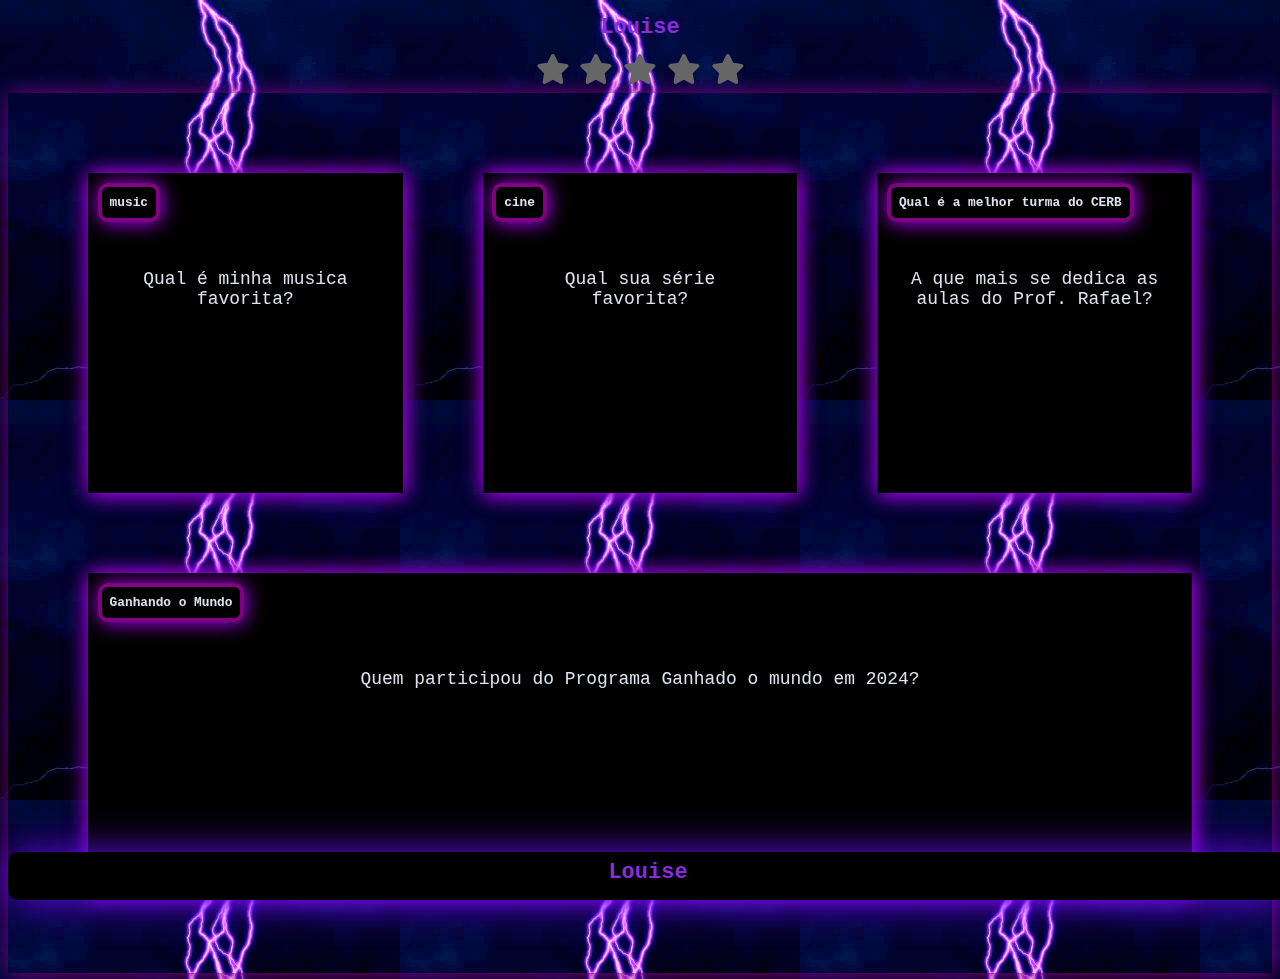
<file: index.html>
<!DOCTYPE html>
<html lang="pt-br">
<head>
    <link rel="icon" href="coracao.png" type="coracao.png">
    <meta charset="UTF-8">
    <meta name="viewport" content="width=device-width, initial-scale=1.0">
    <link rel="stylesheet" href="style.css">
    <link rel="icon" href="icon.png">
    <title>@louise</title>
</head>
<style>
    body{
    min-height:10vh;
    }

    ::-webkit-scrollbar 
    {
        width: 12px;
    }

    ::-webkit-scrollbar-track 
    {
        background: green;
    }

    ::-webkit-scrollbar-thumb 
    {
        background: #01021a;
        border-radius: 12-0px;
    }

    ::-webkit-scrollbar-thumb:hover 
    {
        opacity: .95;
    }
  </style>
<body>
    <div>
        <h1> Louise </h1>
    
    </div>

        <div class="radio">
            <input value="1" name="rating" type="radio" id="rating-1" />
            <label title="1 stars" for="rating-1">
              <svg xmlns="http://www.w3.org/2000/svg" height="1em" viewBox="0 0 576 512">
                <path
                  d="M316.9 18C311.6 7 300.4 0 288.1 0s-23.4 7-28.8 18L195 150.3 51.4 171.5c-12 1.8-22 10.2-25.7 21.7s-.7 24.2 7.9 32.7L137.8 329 113.2 474.7c-2 12 3 24.2 12.9 31.3s23 8 33.8 2.3l128.3-68.5 128.3 68.5c10.8 5.7 23.9 4.9 33.8-2.3s14.9-19.3 12.9-31.3L438.5 329 542.7 225.9c8.6-8.5 11.7-21.2 7.9-32.7s-13.7-19.9-25.7-21.7L381.2 150.3 316.9 18z"
                ></path>
              </svg>
            </label>
          
            <input value="2" name="rating" type="radio" id="rating-2" />
            <label title="2 stars" for="rating-2">
              <svg xmlns="http://www.w3.org/2000/svg" height="1em" viewBox="0 0 576 512">
                <path
                  d="M316.9 18C311.6 7 300.4 0 288.1 0s-23.4 7-28.8 18L195 150.3 51.4 171.5c-12 1.8-22 10.2-25.7 21.7s-.7 24.2 7.9 32.7L137.8 329 113.2 474.7c-2 12 3 24.2 12.9 31.3s23 8 33.8 2.3l128.3-68.5 128.3 68.5c10.8 5.7 23.9 4.9 33.8-2.3s14.9-19.3 12.9-31.3L438.5 329 542.7 225.9c8.6-8.5 11.7-21.2 7.9-32.7s-13.7-19.9-25.7-21.7L381.2 150.3 316.9 18z"
                ></path>
              </svg>
            </label>
          
            <input value="3" name="rating" type="radio" id="rating-3" />
            <label title="3 stars" for="rating-3">
              <svg xmlns="http://www.w3.org/2000/svg" height="1em" viewBox="0 0 576 512">
                <path
                  d="M316.9 18C311.6 7 300.4 0 288.1 0s-23.4 7-28.8 18L195 150.3 51.4 171.5c-12 1.8-22 10.2-25.7 21.7s-.7 24.2 7.9 32.7L137.8 329 113.2 474.7c-2 12 3 24.2 12.9 31.3s23 8 33.8 2.3l128.3-68.5 128.3 68.5c10.8 5.7 23.9 4.9 33.8-2.3s14.9-19.3 12.9-31.3L438.5 329 542.7 225.9c8.6-8.5 11.7-21.2 7.9-32.7s-13.7-19.9-25.7-21.7L381.2 150.3 316.9 18z"
                ></path>
              </svg>
            </label>
          
            <input value="4" name="rating" type="radio" id="rating-4" />
            <label title="4 stars" for="rating-4">
              <svg xmlns="http://www.w3.org/2000/svg" height="1em" viewBox="0 0 576 512">
                <path
                  d="M316.9 18C311.6 7 300.4 0 288.1 0s-23.4 7-28.8 18L195 150.3 51.4 171.5c-12 1.8-22 10.2-25.7 21.7s-.7 24.2 7.9 32.7L137.8 329 113.2 474.7c-2 12 3 24.2 12.9 31.3s23 8 33.8 2.3l128.3-68.5 128.3 68.5c10.8 5.7 23.9 4.9 33.8-2.3s14.9-19.3 12.9-31.3L438.5 329 542.7 225.9c8.6-8.5 11.7-21.2 7.9-32.7s-13.7-19.9-25.7-21.7L381.2 150.3 316.9 18z"
                ></path>
              </svg>
            </label>
          
            <input value="5" name="rating" type="radio" id="rating-5" />
            <label title="5 star" for="rating-5">
              <svg xmlns="http://www.w3.org/2000/svg" height="1em" viewBox="0 0 576 512">
                <path
                  d="M316.9 18C311.6 7 300.4 0 288.1 0s-23.4 7-28.8 18L195 150.3 51.4 171.5c-12 1.8-22 10.2-25.7 21.7s-.7 24.2 7.9 32.7L137.8 329 113.2 474.7c-2 12 3 24.2 12.9 31.3s23 8 33.8 2.3l128.3-68.5 128.3 68.5c10.8 5.7 23.9 4.9 33.8-2.3s14.9-19.3 12.9-31.3L438.5 329 542.7 225.9c8.6-8.5 11.7-21.2 7.9-32.7s-13.7-19.9-25.7-21.7L381.2 150.3 316.9 18z"
                ></path>
              </svg>
            </label>
          </div>
          
      
    <main>
        <section id="container">
        
    </main>
    
    <footer>
        <p>Louise</p>
        
    </footer>
    <script src="app.js"></script>
    <script src="perguntas.js"></script>
</body>
</html>
</file>
<file: style.css>
:root {
    --text-color: #DBE4EF;
    --card-front-color:black;
    --card-back-color: white;
}

body {
    background: url('tumblr_041ce48bfaf7449f6f8a51640d8a29f3_3b2844f9_400.gif');
    font-family: monospace;
}

#container {
    display: flex; 
    flex-wrap: wrap;
    justify-content: space-between;
    padding: 4rem;
    gap: 3rem;
    box-shadow: 1px 1px 20px purple;
}

.cartao {
    margin: 1rem 1rem;
    height: 20rem;
    flex-grow: 1;
    flex-basis: calc(33% - 6rem);
    box-shadow: 1px 1px 20px purple;
}

.cartao__conteudo {
    background-color: var(--card-front-color);
    text-align: center;
    height: 100%;
    transform-style: preserve-3d;
    transition: transform 300ms ease-in-out;
    box-shadow: 1px 1px 20px rgb(149, 0, 255);
}

.cartao__conteudo h3 {
    color: var(--text-color);
    border: 4px solid purple;
    text-align: left;
    padding: 0.5rem;
    position: absolute;
    margin: 0.6rem;
    border-radius: 0.6rem;
    font-size: 1vw;
    backface-visibility: hidden;
    box-shadow: 1px 1px 20px rgb(179, 0, 255);
}

.cartao__conteudo p {
    margin-top: 1rem;
    padding: 2rem;
    margin-top: 4rem;
    font-size: 1.4vw;
}

.cartao__conteudo__pergunta p {
    color: var(--text-color);
    font-weight: 500;
}

.cartao__conteudo__resposta p {
    color: var(--card-back-color);
    font-weight: 700;
}

.cartao.active .cartao__conteudo {
    transform: rotateY(180deg);
}

.cartao__conteudo__pergunta,
.cartao__conteudo__resposta {
    backface-visibility: hidden;
    position: absolute;
    height: 100%;
    width: 100%;
    box-sizing: border-box;
}

.cartao__conteudo__resposta {
    transform: rotateY(180deg);
    background-color: black;
    border: 4px solid green;
}

footer {
    background-color: black;
    color: blueviolet;;
    font-size: larger;
    position: fixed;
    bottom: 0;
    width: 100%;
    height: 3rem;
    filter: drop-shadow(1px 1px 20px rgb(105, 10, 248));
    border-radius: 10px;
    font-family: monospace;
    font-size: 22px;
    font-weight: bolder;
}

footer p {
    text-align: center;
    font-size: larger;
    margin-top: 0.5rem;
    font-family: monospace;
    font-weight: bolder;
    font-size: 22px;
}

@media (max-width: 560px) {
    
    body {
        background: url('bg-mobile.webp'), no-repeat cover;
    }

    .cartao {
        flex: 1 0 calc(100% - 1rem)
    }

    .cartao__conteudo h3 {
        font-size: 3vw;
    }

    .cartao__conteudo p {
        font-size: 3.8vw;
    }
}

h1{
    color: blueviolet;
    font-size: larger;
    text-align: center;
    font-family: monospace;
    font-size: 22px;
    font-weight: bolder;
}

.ball {
    position: relative;
    bottom: 50px;
    left: calc(100% - 20px);
    width: 50px;
    height: 50px;
    background: green;
    border-radius: 50%;
    animation: ball-move8234 3s ease-in-out 1s infinite alternate;
  }
  
  .ball::after {
    position: absolute;
    content: '';
    top: 25px;
    right: 5px;
    width: 5px;
    height: 5px;
    background: #000;
    border-radius: 50%;
  }
  
  .bar {
    width: 200px;
    height: 12.5px;
    background: purple;
    border-radius: 30px;
    transform: rotate(-15deg);
    animation: up-down6123 3s ease-in-out 1s infinite alternate;
  }
  
  @keyframes up-down6123 {
    from {
      transform: rotate(-15deg);
    }
  
    to {
      transform: rotate(15deg);
    }
  }
  
  @keyframes ball-move8234 {
    from {
      left: calc(100% - 40px);
      transform: rotate(360deg);
    }
  
    to {
      left: calc(0% - 20px);
      transform: rotate(0deg);
    }
  }



  /* From Uiverse.io by elijahgummer */ 
.radio {
    display: flex;
    justify-content: center;
    gap: 10px;
  }
  
  .radio > input {
    position: absolute;
    appearance: none;
  }
  
  .radio > label {
    cursor: pointer;
    font-size: 30px;
    position: relative;
    display: inline-block;
    transition: transform 0.3s ease;
  }
  
  .radio > label > svg {
    fill: #666;
    transition: fill 0.3s ease;
  }
  
  .radio > label::before,
  .radio > label::after {
    content: "";
    position: absolute;
    width: 6px;
    height: 6px;
    background-color: #ff9e0b;
    border-radius: 50%;
    opacity: 0;
    transform: scale(0);
    transition:
      transform 0.4s ease,
      opacity 0.4s ease;
    animation: particle-explosion 1s ease-out;
  }
  
  .radio > label::before {
    top: -15px;
    left: 50%;
    transform: translateX(-50%) scale(0);
  }
  
  .radio > label::after {
    bottom: -15px;
    left: 50%;
    transform: translateX(-50%) scale(0);
  }
  
  .radio > label:hover::before,
  .radio > label:hover::after {
    opacity: 1;
    transform: translateX(-50%) scale(1.5);
  }
  
  .radio > label:hover {
    transform: scale(1.2);
    animation: pulse 0.6s infinite alternate;
  }
  
  /* Star glow and animation on hover */
  .radio > label:hover > svg {
    fill: #ff9e0b;
    filter: drop-shadow(0 0 15px rgba(255, 158, 11, 0.9));
    animation: shimmer 1s ease infinite alternate;
  }
  
  .radio > input:checked + label > svg {
    fill: #ff9e0b;
    filter: drop-shadow(0 0 15px rgba(255, 158, 11, 0.9));
    animation: pulse 0.8s infinite alternate;
  }
  
  .radio > input:checked + label ~ label > svg,
  .radio > input:checked + label > svg {
    fill: #ff9e0b; /* Highlight the stars */
  }
  
  @keyframes pulse {
    0% {
      transform: scale(1);
    }
    100% {
      transform: scale(1.1);
    }
  }
  
  @keyframes particle-explosion {
    0% {
      opacity: 0;
      transform: scale(0.5);
    }
    50% {
      opacity: 1;
      transform: scale(1.2);
    }
    100% {
      opacity: 0;
      transform: scale(0.5);
    }
  }
  
  @keyframes shimmer {
    0% {
      filter: drop-shadow(0 0 10px rgba(255, 158, 11, 0.5));
    }
    100% {
      filter: drop-shadow(0 0 20px rgba(255, 158, 11, 1));
    }
  }
  
  .radio > input:checked + label:hover,
  .radio > input:checked + label:hover ~ label {
    fill: #e58e09;
  }
  
  .radio > label:hover,
  .radio > label:hover ~ label {
    fill: #ff9e0b;
  }
  
  .radio input:checked ~ label svg {
    fill: #ffa723;
  }
</file>
